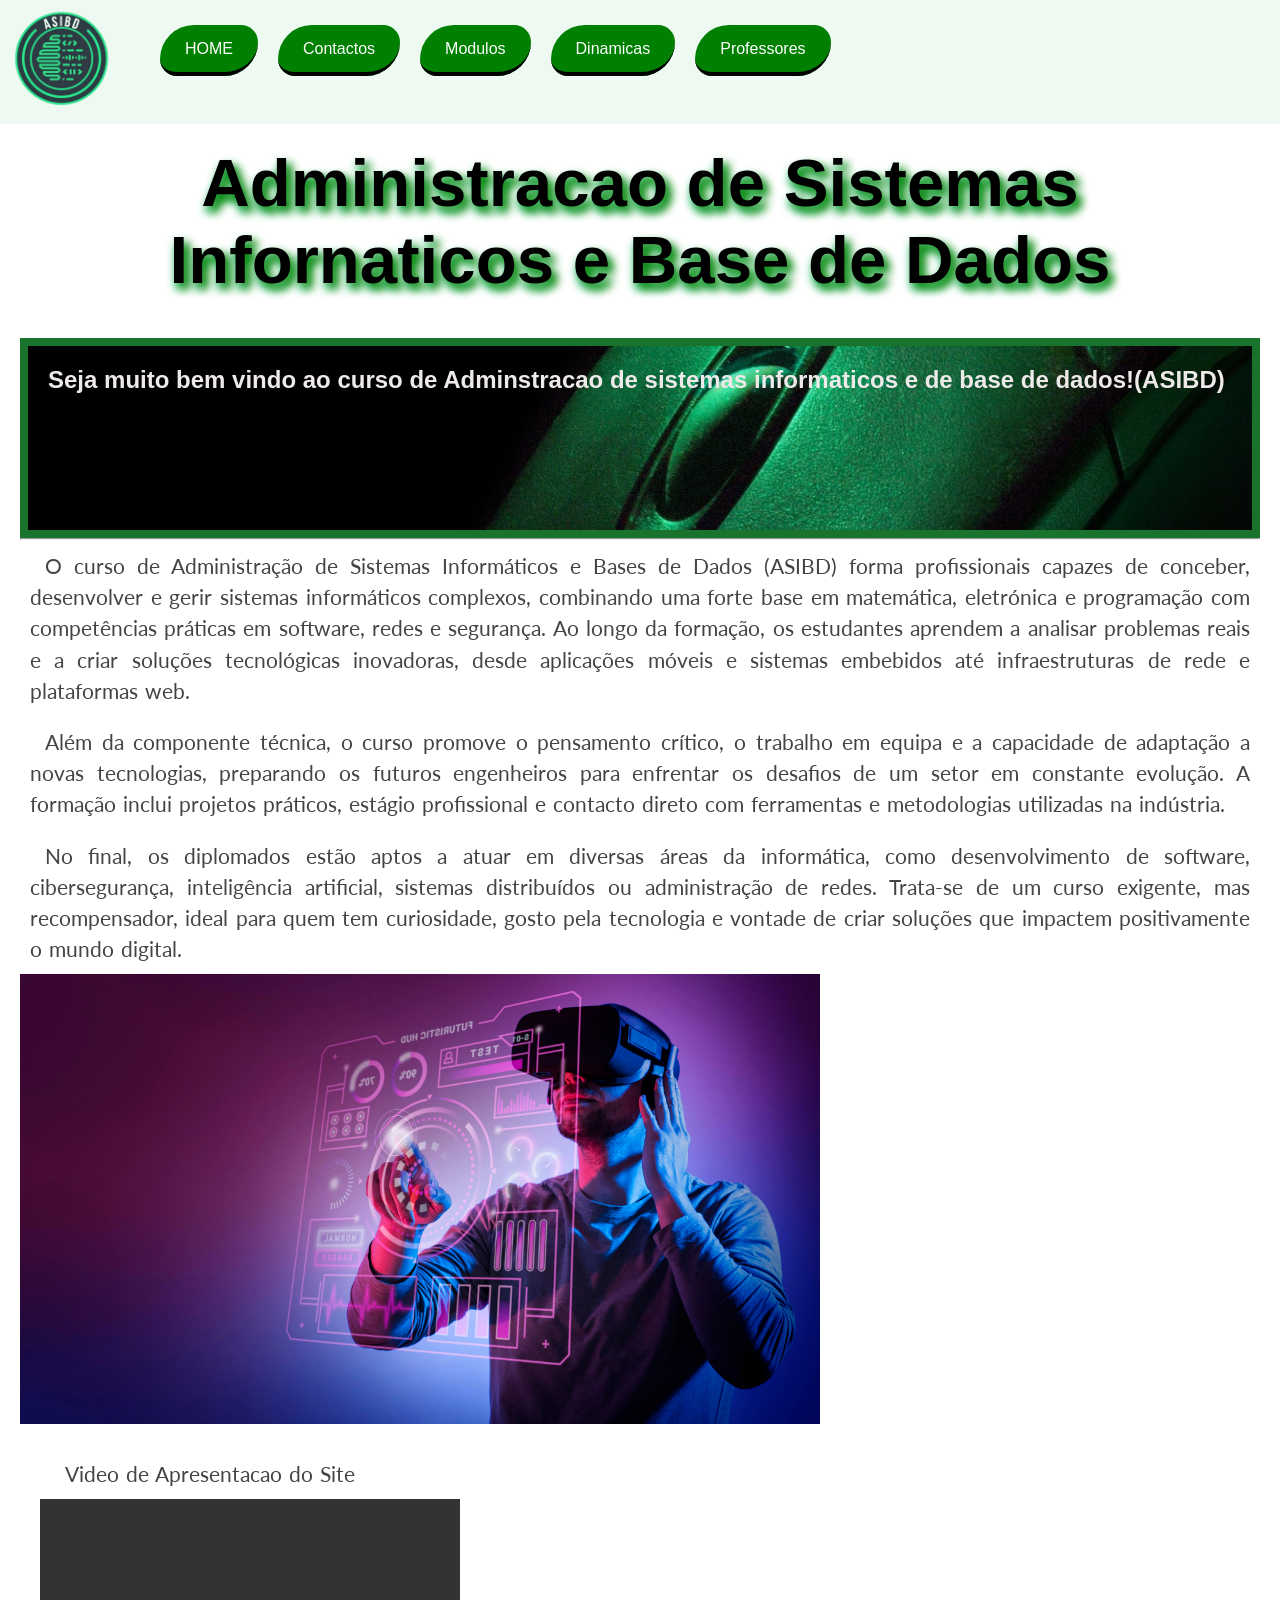
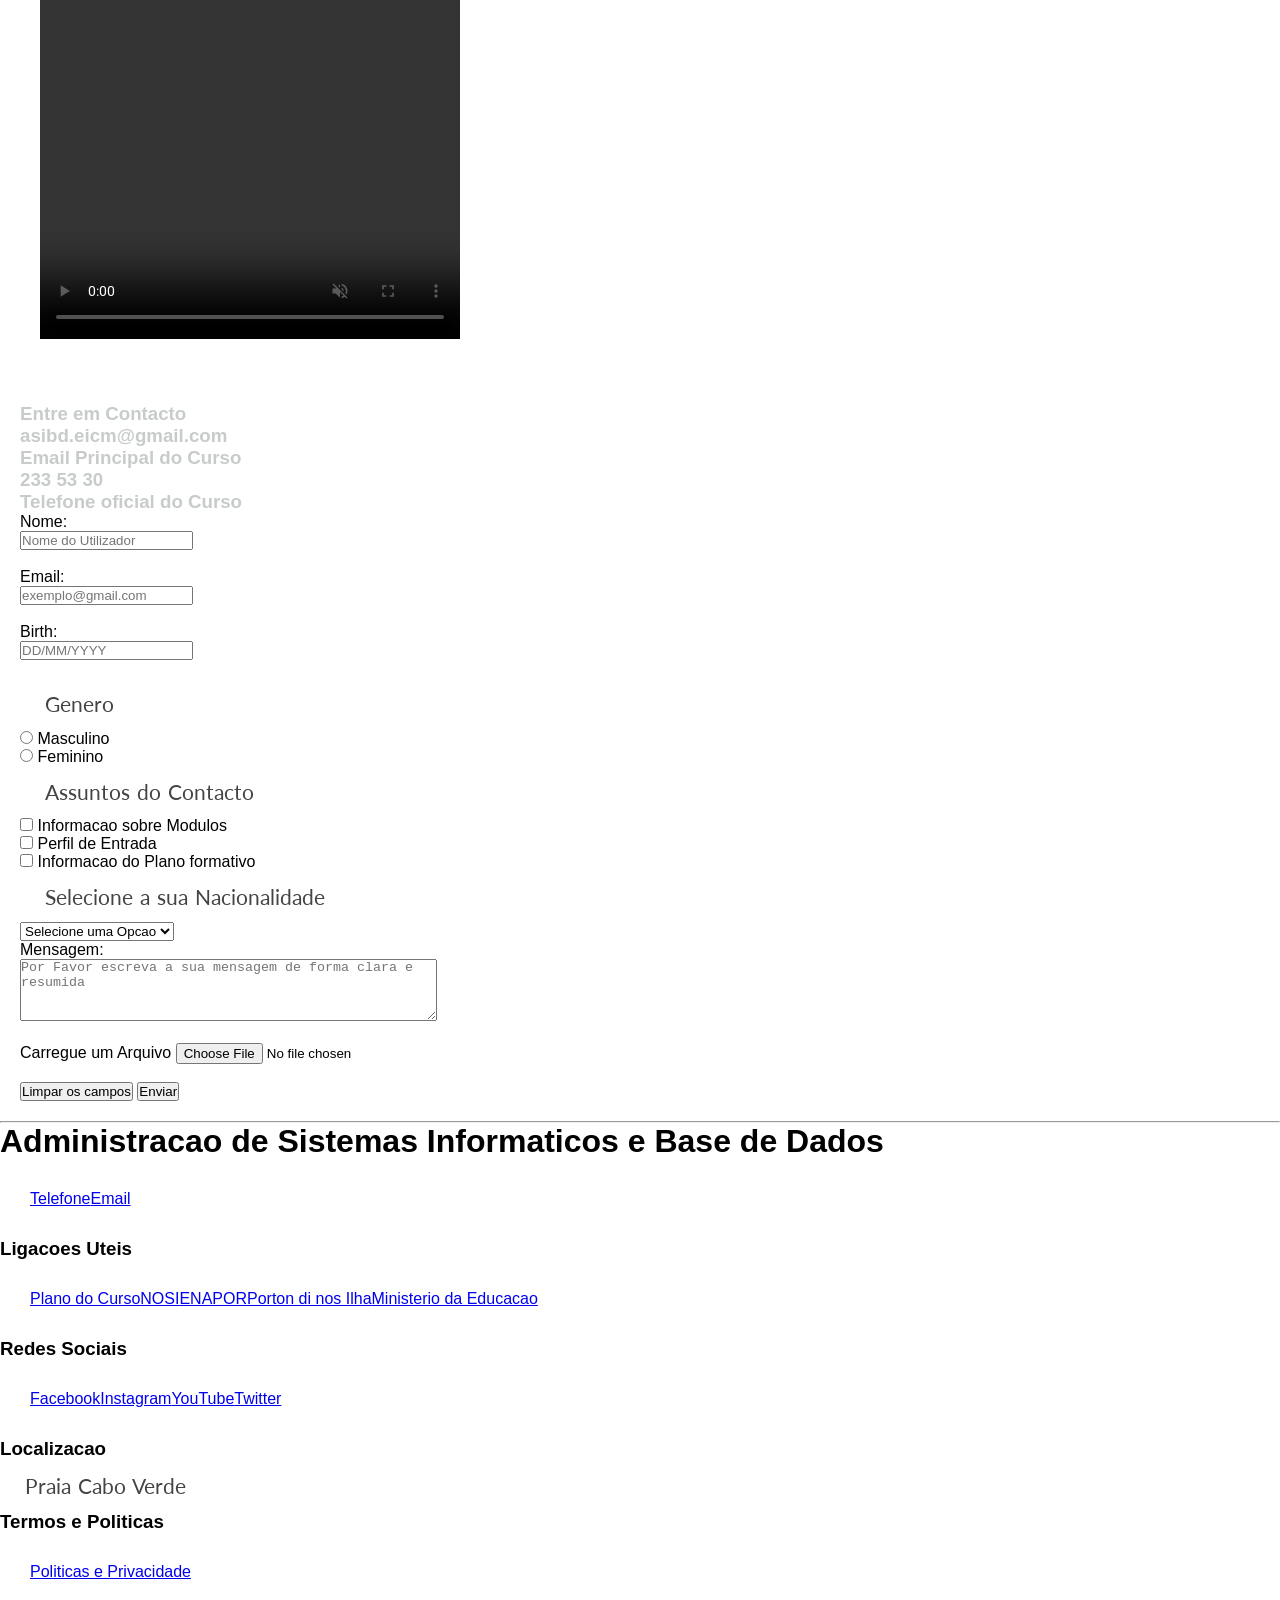
<file: index.html>
<!DOCTYPE html>
<html>
  <head>
      <title>Curso de ASIBD-EICM-GDC</title>
     <meta charset="UTF-8">
	<link rel="stylesheet" type="text/css" href="./styles/princ.css">
	<link rel="preconnect" href="https://fonts.googleapis.com">
	<link rel="preconnect" href="https://fonts.gstatic.com" crossorigin>
	<link href="https://fonts.googleapis.com/css2?family=Lato:ital,wght@0,100;0,300;0,400;0,700;0,900;1,100;1,300;1,400;1,700;1,900&family=Roboto:ital,wght@0,100..900;1,100..900&display=swap" rel="stylesheet">
  	<link rel="preconnect" href="https://fonts.googleapis.com">
	<link rel="preconnect" href="https://fonts.gstatic.com" crossorigin>
	<link href="https://fonts.googleapis.com/css2?family=Lato:ital,wght@0,100;0,300;0,400;0,700;0,900;1,100;1,300;1,400;1,700;1,900&family=Roboto:ital,wght@0,100..900;1,100..900&display=swap" rel="stylesheet">
  </head>
   <!--Divisao do bloco, responsavel por representar os coneudos no navegador  -->
    <body>
     <header> 
      <nav>
       <div>
        <img width ="120" alt="Logo do Curso" src="./resources/images/Logoo.png" />
        </div>
	     <div>
	      <ul class="list-item">
		<li> <a href="/">HOME</a></li>
		<li> <a href="./Contactos.html">Contactos</a></li>
		<li> <a href="./Modulos.html">Modulos</a></li>
		<li> <a href="./Dinamicas.html">Dinamicas</a></li>
	        <li> <a href="./Professores.html">Professores</a></li>
	      </ul>
	     </div>
	</div>
       </nav>
      </header>
     <main class="main-content" id="main-content">
	<section class="title-first">
		<div>
		 <h1>Administracao de Sistemas Infornaticos e Base de Dados</h1>
	        </div>
	</section>
    <section class="main-container">
	    <div class="banner">
	    <h1>Seja muito bem vindo ao curso de Adminstracao de sistemas informaticos e de base de dados!(ASIBD)</h1>
	    </div>
			<hr>		</hr>
			<p>O curso de Administração de Sistemas Informáticos e Bases de Dados (ASIBD) forma profissionais capazes de conceber, desenvolver e gerir sistemas informáticos complexos, combinando uma forte base em matemática, eletrónica e programação com competências práticas em software, redes e segurança. Ao longo da formação, os estudantes aprendem a analisar problemas reais e a criar soluções tecnológicas inovadoras, desde aplicações móveis e sistemas embebidos até infraestruturas de rede e plataformas web.
			</p>
			
			<p>Além da componente técnica, o curso promove o pensamento crítico, o trabalho em equipa e a capacidade de adaptação a novas tecnologias, preparando os futuros engenheiros para enfrentar os desafios de um setor em constante evolução. A formação inclui projetos práticos, estágio profissional e contacto direto com ferramentas e metodologias utilizadas na indústria.
			</p>
			<p>No final, os diplomados estão aptos a atuar em diversas áreas da informática, como desenvolvimento de software, cibersegurança, inteligência artificial, sistemas distribuídos ou administração de redes. Trata-se de um curso exigente, mas recompensador, ideal para quem tem curiosidade, gosto pela tecnologia e vontade de criar soluções que impactem positivamente o mundo digital.
			</p>
		<div>
		 <img usemap="#Store_Link" width= "800" alt="Banner do Curso" src="./resources/images/banner_01.jpeg"/>
		  <map name="Store_link">
			<area shape="rect" target="blank" alt="Link para a referencia do Oculos" title="Oculos Digital" href="https://www.amazon.com" coords="500,40,620,100">
			<area shape="rect" target="blank" alt="Link para DacheBord" title="DechBord" href="https://store.epicgames.com/" coords="303,64,561,388">
		  </map>
		</div>
	<section class="main-container">
        <div>
         <p>Video de Apresentacao do Site</p>
        </div>
        <div>
                                        <!-- Reproducao do video -->    
          <video src="./resources/video/video_curso.mp4" width="420" height="440" autoplay loop muted controls></video>
        </div>
    </section>


    </section>
    	<!-- Seccao dos contactos -->
     <section class="main-container">
	<section class="cinza-container">
		<h3>Entre em Contacto<h3>
	    <div>  
		<dl>
		   <dt>asibd.eicm@gmail.com</dt>
		   <dd>Email Principal do Curso</dd>
		   <dt>233 53 30</dt>
		   <dd>Telefone oficial do Curso</dd>
		   </dl>
	       </div>
	</section>

	    	<!--Formulario Contactos-->
	       <div>
		<form action="#" method="POST">
		  <div>
		   <label for="name">Nome:</label><br/>
		   <input type="text" id="name" name="name" placeholder="Nome do Utilizador" required><br></br>
		  </div>

		  <div>
		   <label for="Email">Email:</label><br/>
                   <input type="text" id="Email" name="Email" placeholder="exemplo@gmail.com" required><br></br>
		 </div>

		 <div>
		  <label for="Birth">Birth:</label><br/>
                  <input type="text" id="Birth" name="Birth" placeholder="DD/MM/YYYY" required><br></br>
		 </div>
		 <div>
			 <p>Genero</p>
                  <input type="radio" id="male" name="gender" value="M">
		  <label for="male">Masculino</label><br>
		  <input type="radio" id="female" name="gender" value="F">
                  <label for="female">Feminino</label><br>
		 </div>
			
		 <div>
		  <p>Assuntos do Contacto</p>
		  <input type="checkbox" id="info_modules" name="summary" value="Informacao sobre Modulos">
		  <label for="info_modules"> Informacao sobre Modulos</label><br>
		  <input type="checkbox" id="entry_perfil" name="summary" value="Perfil de entrada">
		  <label for="entry_perfil">Perfil de Entrada</label><br>
		  <input type="checkbox" id="program" name="summary" value="Informacao do Plano formativo">
		  <label for="program">Informacao do Plano formativo</label>
		 </div>
		 
		 
		 <div>
		  <p>Selecione a sua Nacionalidade</p>
		  <select ide="nactionality" name="nactionality">
			<option value="">Selecione uma Opcao</option>
			<option value="Cabo Verdiano">Cabo Verdiano</option>
			<option value="Portuguesa">Portuguesa</option>
			<option value="Frances">Frances</option>
			<option value="Brasileiro">Brasileiro</option>
			<option value="Americano">Americano</option>
		  </select>
		 </div>

		 <div>
		   <label for="message">Mensagem:</label><br>
		   <textarea id="message" name="message" rows="4" cols="50" placeholder="Por Favor escreva a sua mensagem de forma clara e resumida"></textarea><br><br>
		 </div>

		 <div>
		  <label for="attachement">Carregue um Arquivo</label>
		  <input type="file" id="attachement" name="attachement"><br><br>
		 </div>

		 <div>
		  <input type="reset" value="Limpar os campos">
		  <input type="submit" value="Enviar">
		 </div>

		</form>
	       </div>
	  </div>
	 </div>
	</div>
     </section>
   </main>
     <footer id="page-footer">
	<hr>
	<div>
	     <h1>Administracao de Sistemas Informaticos e Base de Dados</h1>	
	    <div>
	      <ul>
		<li><a href="Telefone: +284 03 33">Telefone</a></li>
		<li><a href="Email: asibdeicm.edu@gmail.com">Email</a></li>
	      </ul>
             </div>
	      <div>
		<div>
		 <h3>Ligacoes Uteis</h3>
		</div>
	      </div>
	     <div>
		<ul>
		 <li><a href="./resources/docs/planos.pdf" download="planos.pdf">Plano do Curso</li>
		 <li><a href="https://www.nosi.cv">NOSI</a><li>
		 <li><a href="https://www.Enapor.cv">ENAPOR</a></li>
		 <li><a href="https://www.portondinosilha.cv">Porton di nos Ilha</a></li>
		 <li><a href="https://minedu.gov.cv">Ministerio da Educacao<a/></li>
		</ul>
	      </div>
	       <div>
	         <h3>Redes Sociais</h3>
	       </div>
	      <div>
		<ul>
		 <li><a href="https://www.facebook.com">Facebook</a></li>
		 <li><a href="https://www.instragram.com">Instagram</a></li>
		 <li><a href="https://www.youtube.com">YouTube</a></li>
		 <li><a href="https://www.twitter.com">Twitter</a></li>
		</ul>
	       </div>
	      <div>
		 <h3>Localizacao</h3>
		  <p>Praia Cabo Verde</p>
	       </div>
	      <div>
		 <h3>Termos e Politicas</h3>
	     </div>
	    <div>
	     <ul>
	      <li><a href="#">Politicas e Privacidade</a><li>
	     </ul>
	  </div>
	 </div>
	</footer>
     </body>
</html>
</file>
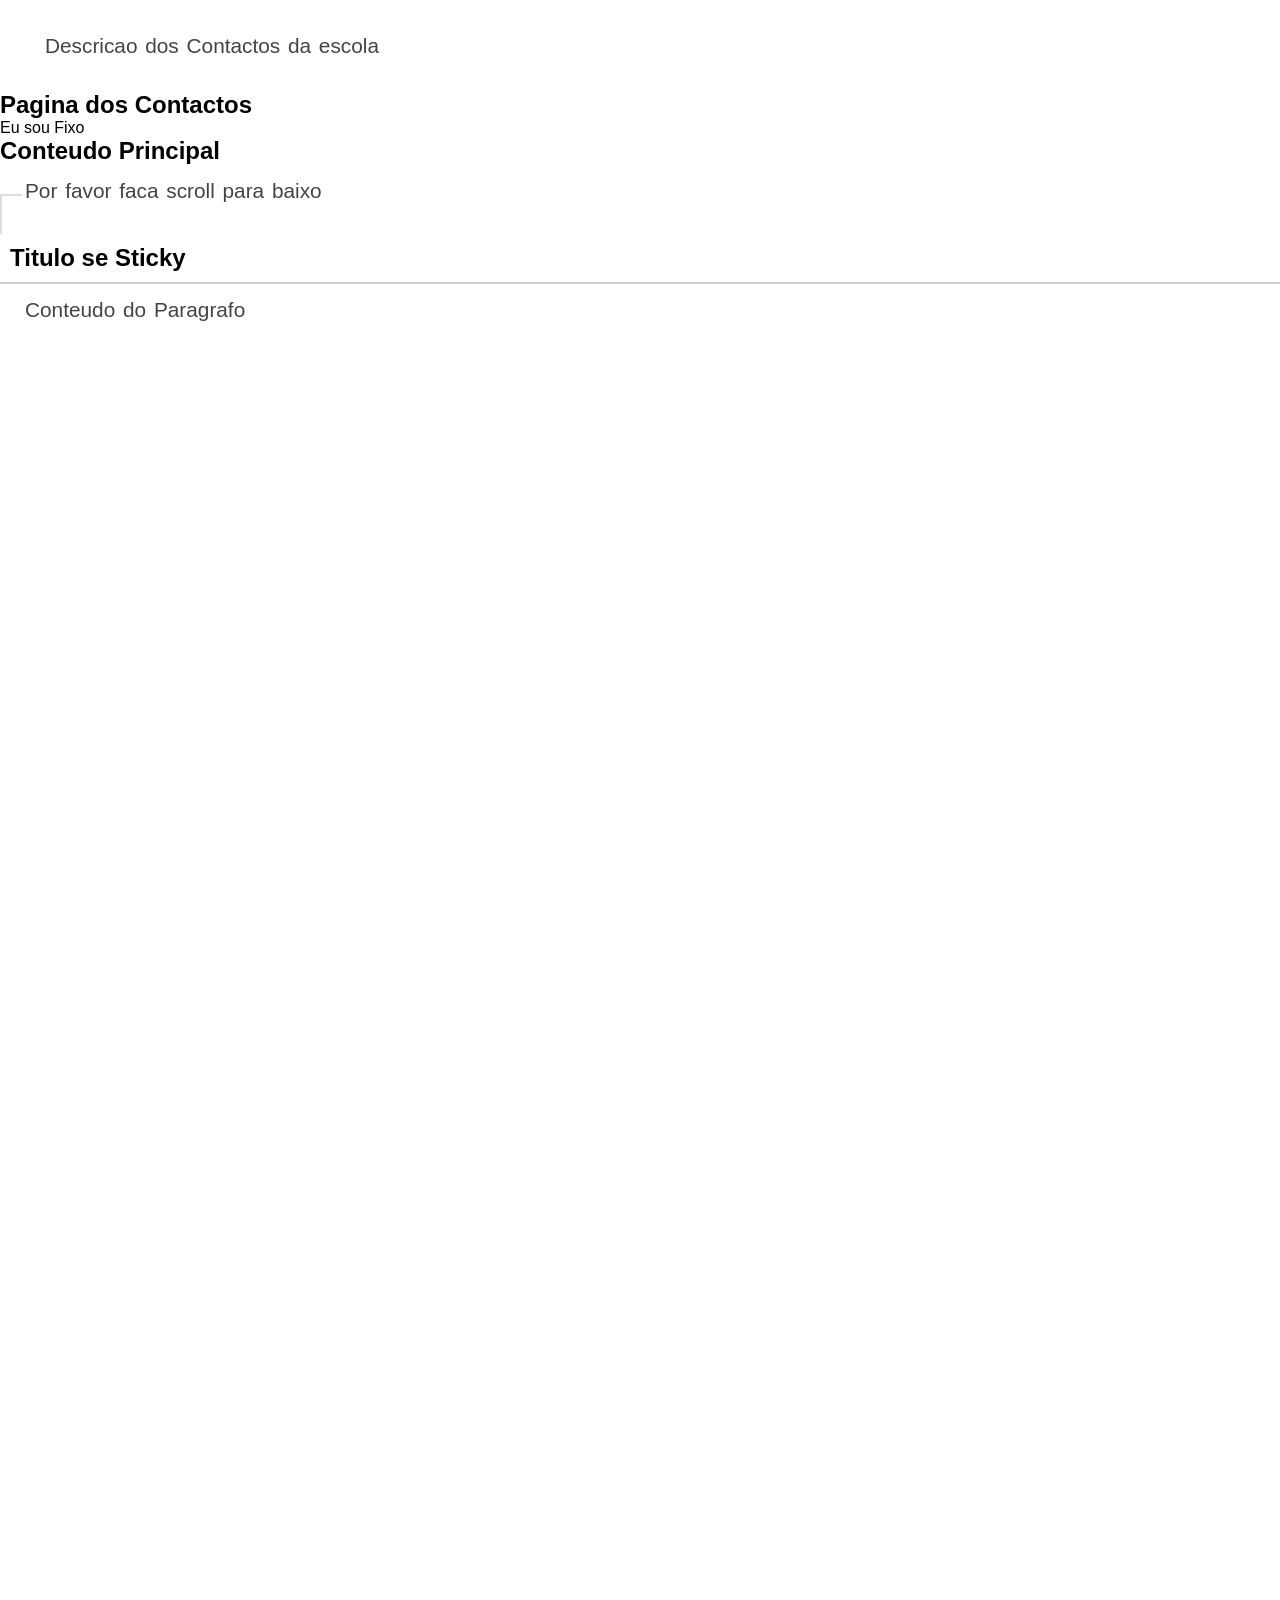
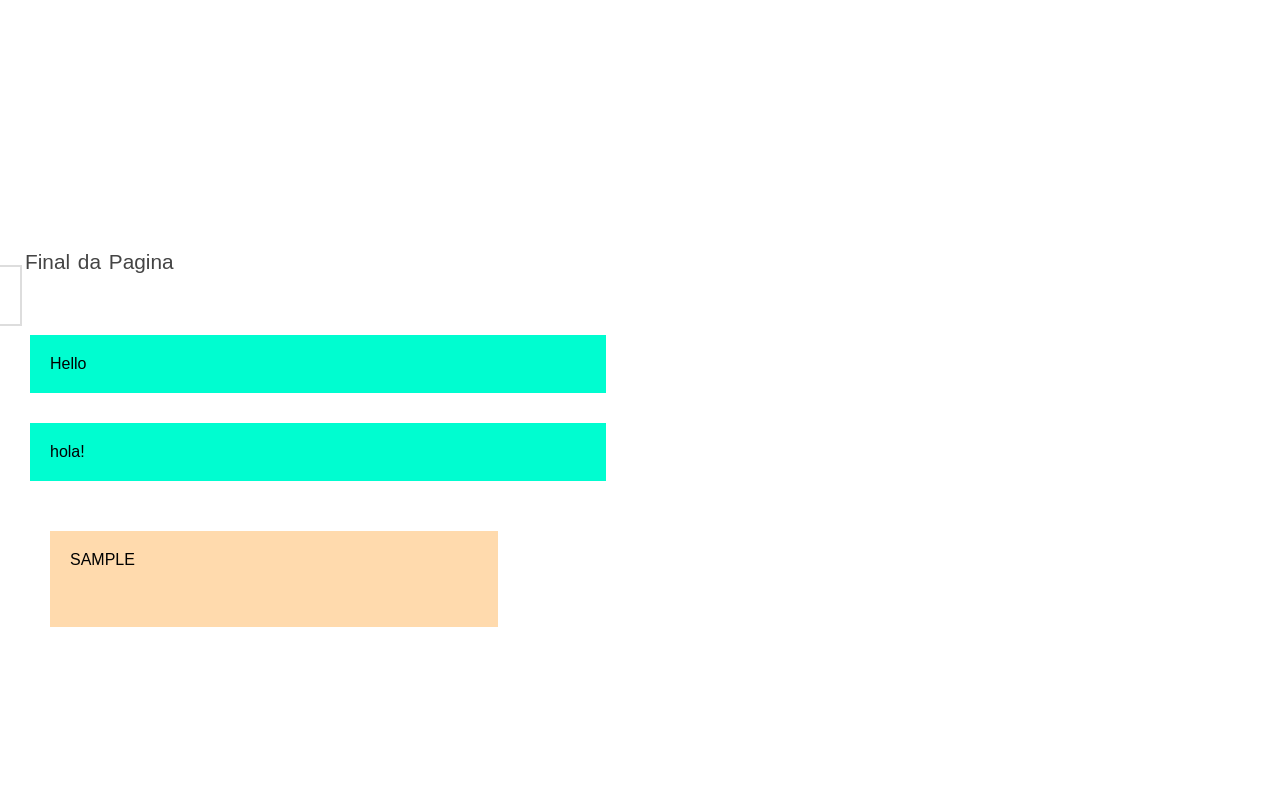
<file: Contactos.html>
<!DOCTYPE html>

<html>
  <head>
	  <title> Contactos do Cursos</title>
	  <meta charset="utf-8"/>
	  <link rel="stylesheet" type="text/css" href="./styles/princ.css">
        <link rel="preconnect" href="https://fonts.googleapis.com">
        <link rel="preconnect" href="https://fonts.gstatic.com" crossorigin>
  </head>
  <body>
	  <section>
	  <div class="container">
		<div>
		 <p>Descricao dos Contactos da escola</p>
		 <div class="empty-box"></div>
		</div>
	  </section>
	  <section>
	  <h1>Pagina dos Contactos</h1>

	  <div class="fixed-area">Eu sou Fixo</div>
	  <div class="conteudo">
	   <h1>Conteudo Principal</h1>
	   <p> Por favor faca scroll para baixo</p>
	  </div>

	  <div class="container2">
	   <h2 class="titulo-sticky">Titulo se Sticky</h2>
	   <p>Conteudo do Paragrafo</p>
	   <p style="margin-top: 1500px;">Final da Pagina</p>
	  </div>

	  <div class="caixa">
		Hello
	  </div>

	  <div class="caixa2">
		hola!
	  </div>

	  <div class="caixa3">
		SAMPLE
	  <div>
	  </section>
  </body>
	
  <footer>
	<div>	
	 <ul>
		<h1></h1>	
	 <ul/>
	</div>
  </footer>


</html>
</file>
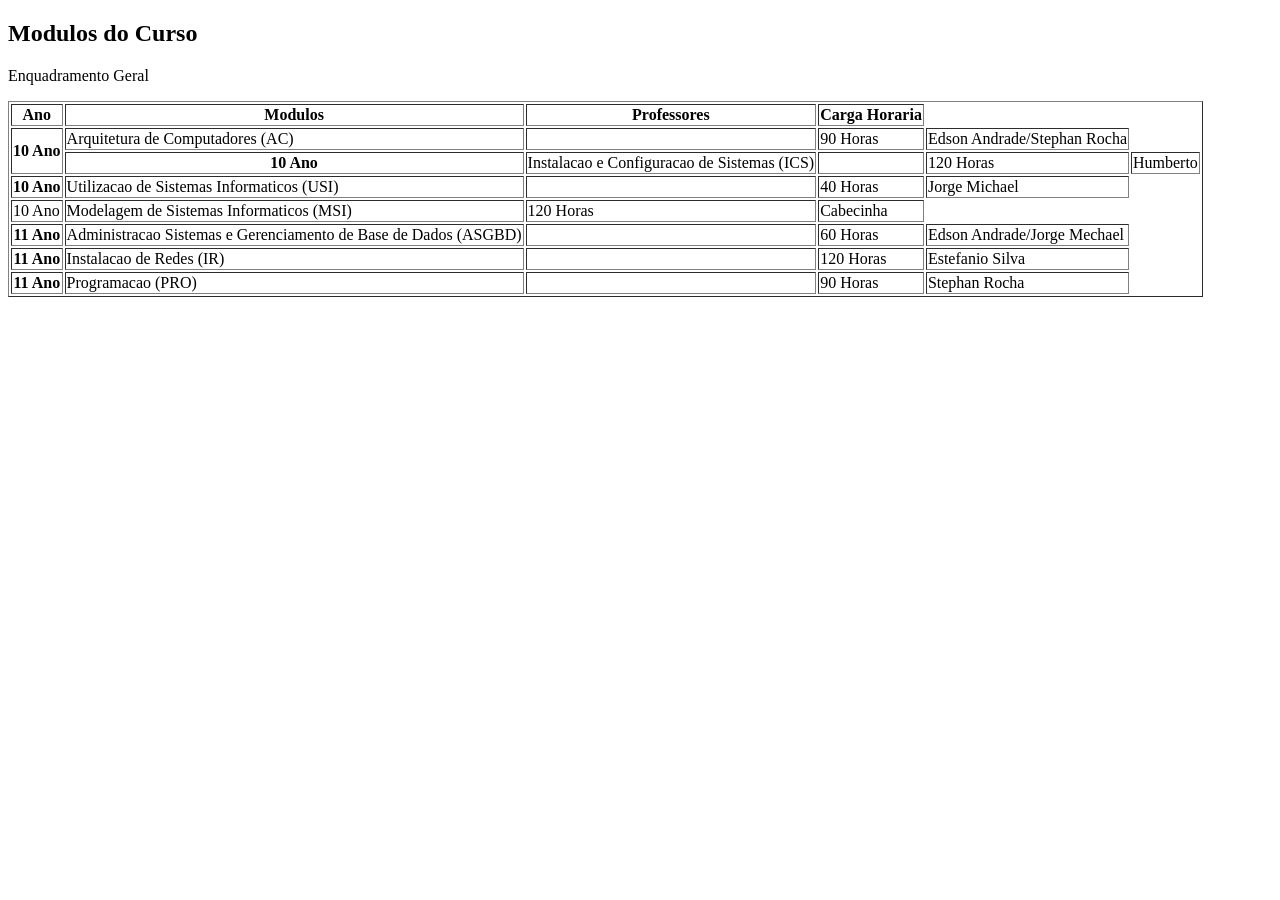
<file: Modulos.html>
<!DOCTYPE html>
<html>
  <head>
     <title> Modulos dos Cursos</title>
   <meta charset="utf-8"/>
  </head>
  <body>
    <main>
     	<section>
	 <div>
	  <h1>Modulos do Curso</h1>
	 </div>
	</section>
	<section>
	 <div>
	  <p>Enquadramento Geral</p>
	 </div>
	</section>
	<section>
	 <div>
		 <table border>
		 <thead>
		  <tr>
		   <th scope="col">Ano</th>
		   <th scope="col">Modulos</th>
		   <th scope="col">Professores</th>
		   <th scope="col">Carga Horaria</th>
		  </tr>
		 </thead>

		 <tbody>
		  <tr>
		   <th rowspan="2" scope="row">10 Ano</th>
		   <td>Arquitetura de Computadores (AC)<td>
		   <td>90 Horas</td>
		   <td>Edson Andrade/Stephan Rocha</td>
		  </tr>

		  <tr>
		   <th scope="row">10 Ano</th>
                   <td>Instalacao e Configuracao de Sistemas (ICS)<td>
                   <td>120 Horas</td>
                   <td>Humberto</td>
                  </tr>

		  <tr>
		   <th scope="row">10 Ano</th>
                   <td>Utilizacao de Sistemas Informaticos (USI)<td>
                   <td>40 Horas</td>
                   <td>Jorge Michael</td>
                  </tr>

		  <tr>
		   <td scope="row">10 Ano</td>
                   <td>Modelagem de Sistemas Informaticos (MSI)</td>
                   <td>120 Horas</td>
                   <td>Cabecinha</td>
                  </tr>

		  <tr>
                   <th scope="row">11 Ano</th>
                   <td>Administracao Sistemas e Gerenciamento de Base de Dados (ASGBD)<td>
                   <td>60 Horas</td>
		   <td>Edson Andrade/Jorge Mechael</td>
                  </tr>

		  <tr>
                   <th scope="row">11 Ano</th>
                   <td>Instalacao de Redes (IR)<td>
                   <td>120 Horas</td>
                   <td>Estefanio Silva</td>
                  </tr>

		  <tr>
                   <th scope="row">11 Ano</th>
                   <td>Programacao (PRO)<td>
                   <td>90 Horas</td>
                   <td>Stephan Rocha</td>
                  </tr>
		 </tbody>

		 <tfoot>
		 </tfoot>

		</table>
	 </div>
	</section>
    </main>
  </body>
</html>
</file>
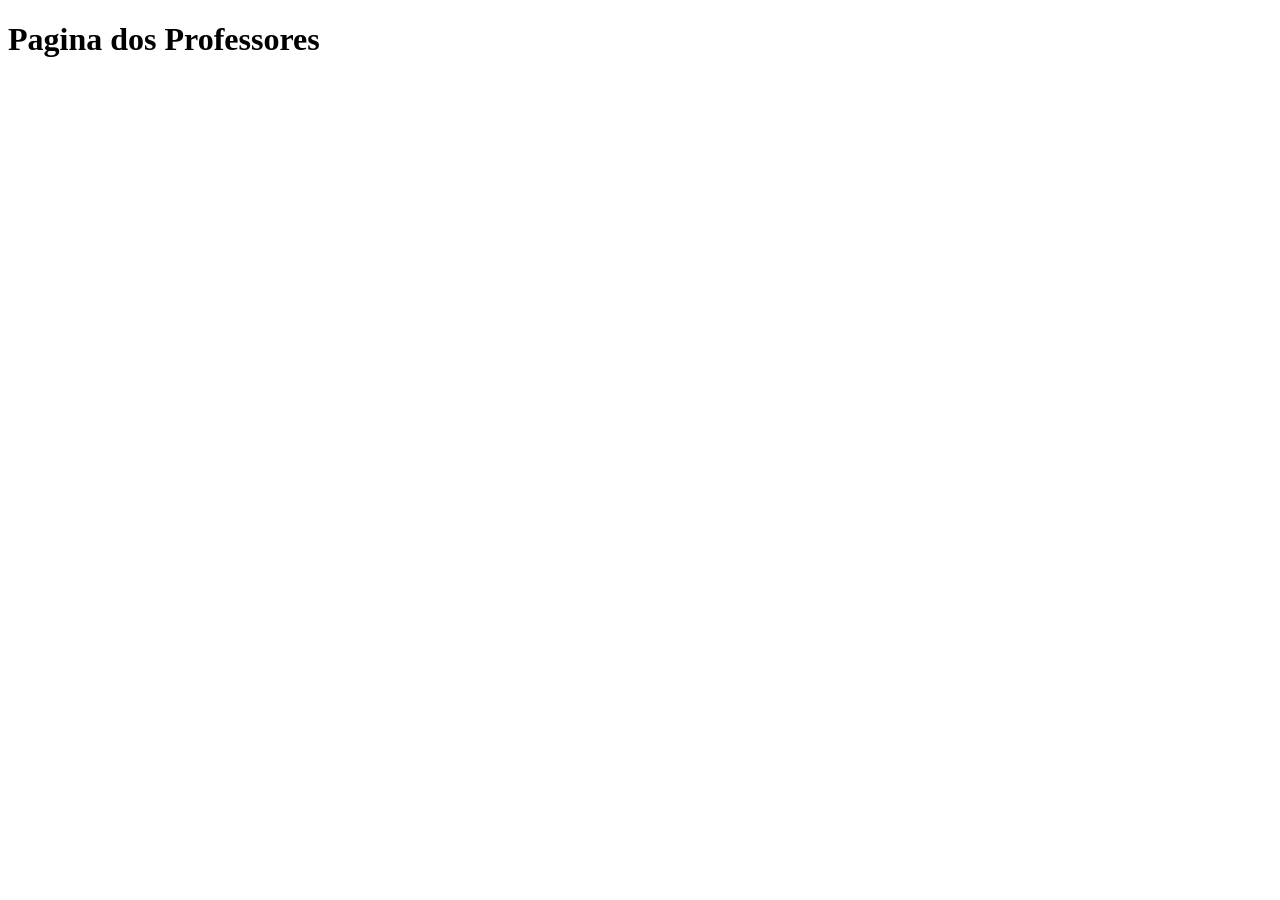
<file: Professores.html>
<!DOCTYPE html>
<html>
     <head>
            <title> Professres do Cursos</title>
            <meta charset="utf-8"/>
     </head>
 <body>
           <h1> Pagina dos Professores</h1>
 </body>
</html>
</file>
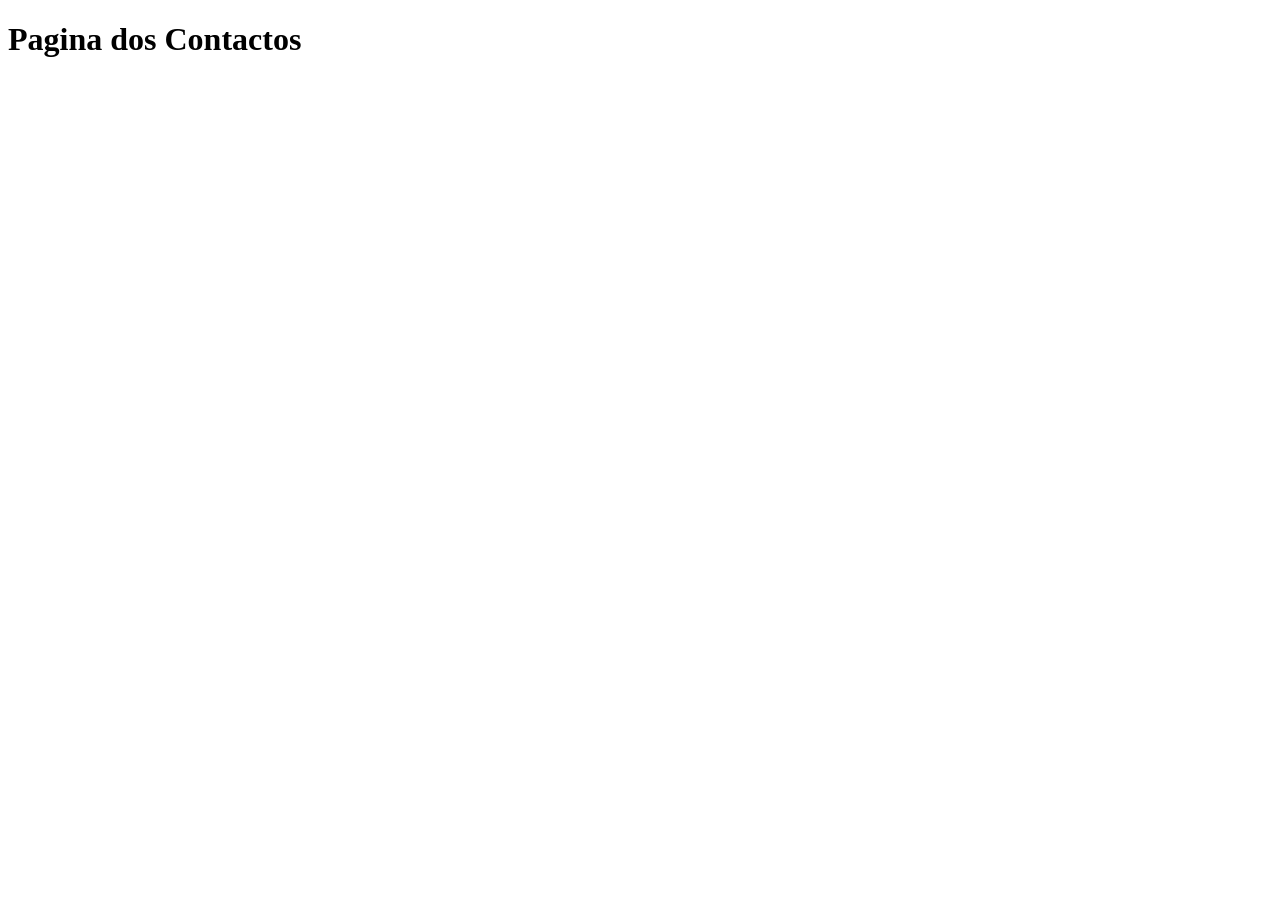
<file: test_page.html>
<!DOCTYPE html>

<html>
  <head>
	  <title> Contactos do Cursos</title>
	  <meta charset="utf-8"/>
  </head>

  <body>
	  <h1> Pagina dos Contactos</h1>
  </body>
	
  <footer>
	<div>	
	 <ul>
		<h1></h1>	
	 <ul/>
	</div>
  </footer>


</html>
</file>
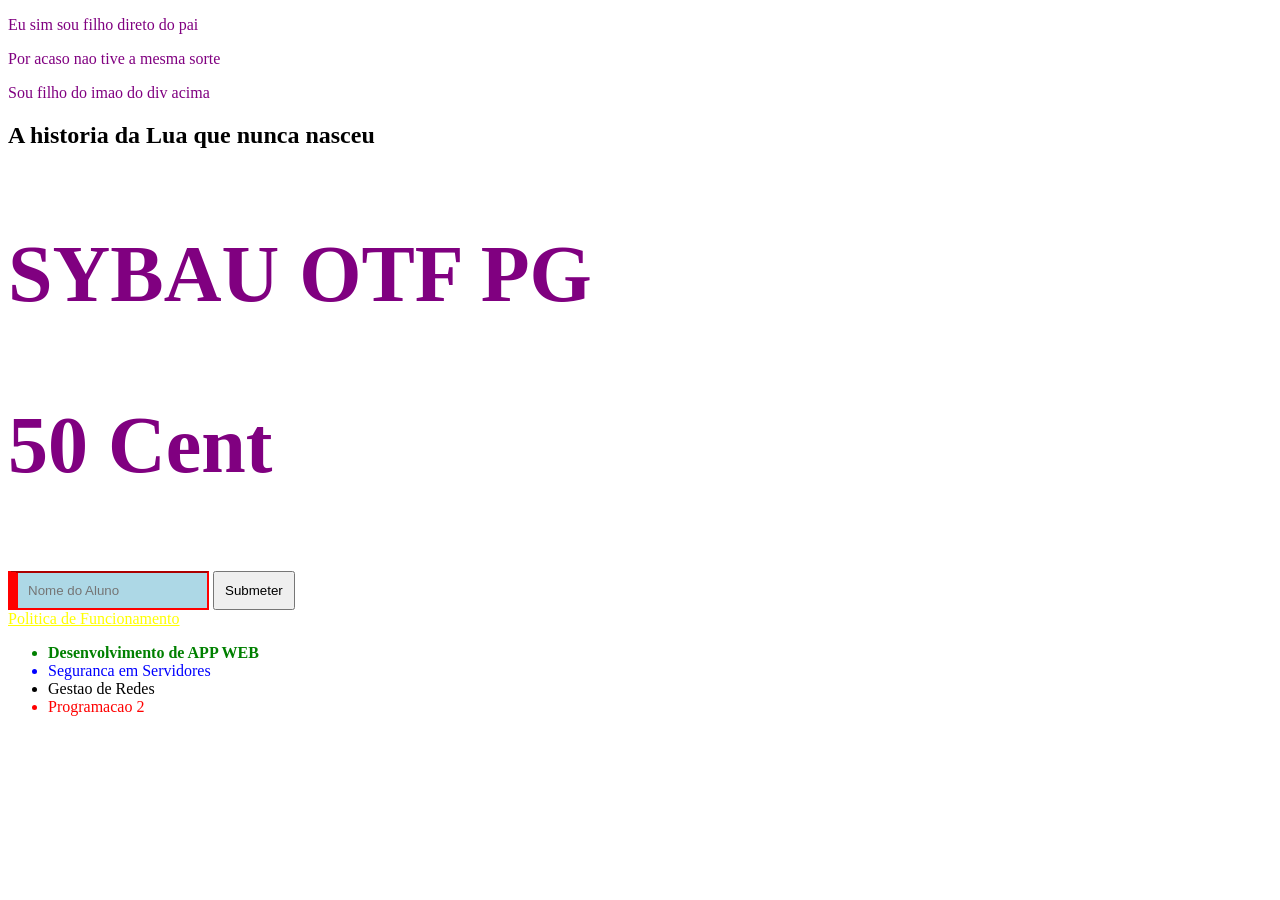
<file: teste_page.html>
<!DOCTYPE html>
<html>
	<head>
	 <title></title>
	 <meta charset="UTF-8">
	 <link rel="stylesheet" type="text/css" href="./styles/stylestest.css">
	</head>

	<body>
	 <main>
	  <section>
	   <div>
	    <p>Eu sim sou filho direto do pai</p>
	     <div>
		<p>Por acaso nao tive a mesma sorte</p>	
	     </div>
	   </div>
	   <div>
	    <P>Sou filho do imao do div acima</P>	
	   </div>
	   <div>
		<h1>A historia da Lua que nunca nasceu</h1>
		<p>SYBAU OTF PG</p>
		<p>50 Cent</p>
	   </div>

	    <div>
		<input required type="text" placeholder="Nome do Aluno" name="name">
		<button type="submiti">Submeter</button>
		 <br>
		 <a target="_blank_" href="https://www.google.com">Politica de Funcionamento</a>
	    </div>

	    <div>
		<ul>
		 <li>Desenvolvimento de APP WEB</li>
		 <li>Seguranca em Servidores</li>
		 <li>Gestao de Redes</li>
		 <li>Programacao 2</li>
		</ul>
	    </div>

	    <div>
		
	    </div>
	  </section>
	 </main>
	</body>
</html>
</file>
<file: styles/princ.css>
* {
        margin: 0;
        padding: 0;
        box-sizing: border-box; /*A esplicar*/
        /*color: #242625;*/
}

body {
        font-family: sans-serif;
}

nav {
        background-color: #edf9f1;
		display: flex;
}

        /*Temporario*/
p, ul {
        border: 3px;
        padding: 10px;
}

ul {
        list-style:none;
        padding: 20px;
        margin: 10px;
        display: flex;
}

.list-item li {
        margin: 10px;
}

.list-item a {
	background-color: green;
        color: #fff;
        text-decoration: none;
        padding: 15px 25px;
        border-bottom: 4px solid black;
        border-radius: 40px 20px;
}

.list-item a:hover {
        color: black;
        background-color: lightgreen;
}

.main-container {
        font-size: 16px;
        padding: 20px;
        margin:20px, 40px;
	
	/*background-image: url("../resources/images/new-images/icon1.png");
	background-repeat: round;
	background-attachment: local;
	/*background-position: center-center;
	background-size: 50px 50px;*/
}

.container{
	border: 2px;
	padding: 20px;
	max-width: 600px;
	display: block;
}	

.container2{
	border: 2px solid #ddd;
	padding: 20px;
	max-width: 20px;
	display: inline;
}

.titulo-sticky{
	position: sticky;
	top: 0px;
	background-color: #fff;
	padding: 10px;
	font-size: 24px;
	border-bottom: 2px solid #ccc;

}

.caixa {
	width: 45%;
	margin: 30px;
	display: block;
	padding: 20px;
	background-color: #00fdd0;
	transition: all 0.3s ease;
}

.caixa:hover{
	transform: scale(1.2) rotate(45deg);
	background: red;
	border-radius: 15px;
	box-shadow: 0px 0px 25px red;
 }


.caixa2{
	width: 45%;
	margin: 30px;
	display: block;
	padding: 20px;
	background-color: #00fdd0;
	transition: transform 0.4s ease, box-shadow 0.4s;
}

.caixa2:hover{
	background: red;
	display: block;
	margin:10px;
	padding:10px;
	transform: translateY(-10px);
	box-shadow: 0 10px 20px rgba(0,0,0,0.25);
}

.caixa3{
	width: 35%;
	height: 96px;
	padding: 20px;
	margin: 50px;
	background-color: #ffdaad;
	animation: girar 3s linear infinite;
}

.caixa3:hover{
	box-shadow: 0px 0px 25px red;
	animation-play-state:paused;
}

@keyframes parar{
	
}

@keyframes girar{
	0%{transform:rotate(0deg)}
	50%{transform:rotate(180deg)}
	100%{transform:rotate(360deg)}

}

.banner {
        /*
        padding-left: 5px;
        padding-right: 50px;
        padding-bottom: 10;
        padding-top: 15px;*/
      	width 100%;
	border: 8px solid #1A732C;
	height: 200px;
	color: rgb(239, 234, 234);
	padding: 20px;
        /*background-image: url("../resources/images/new-images/img2.jpg");
	background-image: linear-gradient(105deg, rgb(11 97 468 / 100%) 38%, rgb(44 278 4 / 100%) 86%);
        margin-bottom: 40px;
	display: flex;
	border-radius: 40px 20px ;
	background-clip: padding-box;*/
	background: blue url("../resources/images/new-images/img2.jpg") repeat center/cover;
}

.cinza-container {
        color: #c7ccca;
}

.title {
        font-size: 24px;
        color: #33C480;
}

.block {
        /*display: inline;      */
        /*display: block;       */
        /*display: inline-block */
}

p {
	color: #444444;
	font-size: 1.3em;
	font-family: "Lato", Arial, sans-serif;
	/*font-stretch: expanded;*/
	text-align: justify;
	font-style: normal;
	font-weight: none;
	text-transform: none;
	text-decoration: none;
	/*text-shadow: 4px 4px 6px green*/
	line-height: 1.5;
	letter-spacing: 0px;
	word-spacing: 2px;
	text-indent: 15px;
}

.title-first {
	display: block;
	font-size: 2.8em;
	text-shadow: 6px 6px 10px green, 1px 6px 10px #34C37D;
	margin: 20px 0px;
	text-align: center;	
}
</file>
<file: styles/stylestest.css>
/*div > p{
  font-size: 18px;
  color: #1ECBE1;
  background-color: #E1341E;
}*/

h1 ~ p{
	font-size: 80px;
	font-weight: bold;
	color: darkgrey;
}

input, button {
	padding: 10px;
		
}

input {
	background-color: lightblue;
}

a:hover {
	color: red;
}

input:focus {
	color: blue;
	background-color: lightgrey;
}

button:active {
	transform: scale(0.08);
}

a:link {
	color: yellow;
}

a:visited {
	color: red;
}

li:first-child {
	font-weight: bold;
	color: green;
} 

li:last-child {
	text-decoration: bold;
	color:red;
}

li:nth-child(2){
	color:blue ;
}

input:required {
	border-left: 10px solid red;
}

input:valid{
	border-color: blue;
}

input:invalid{
	border-color: red;
}

p:not(.destaque){
	color:purple;
}
/*h1 + p{
        font-size: 20px;
        font-weight: bold;
        color: darkgrey;
}*/
</file>
